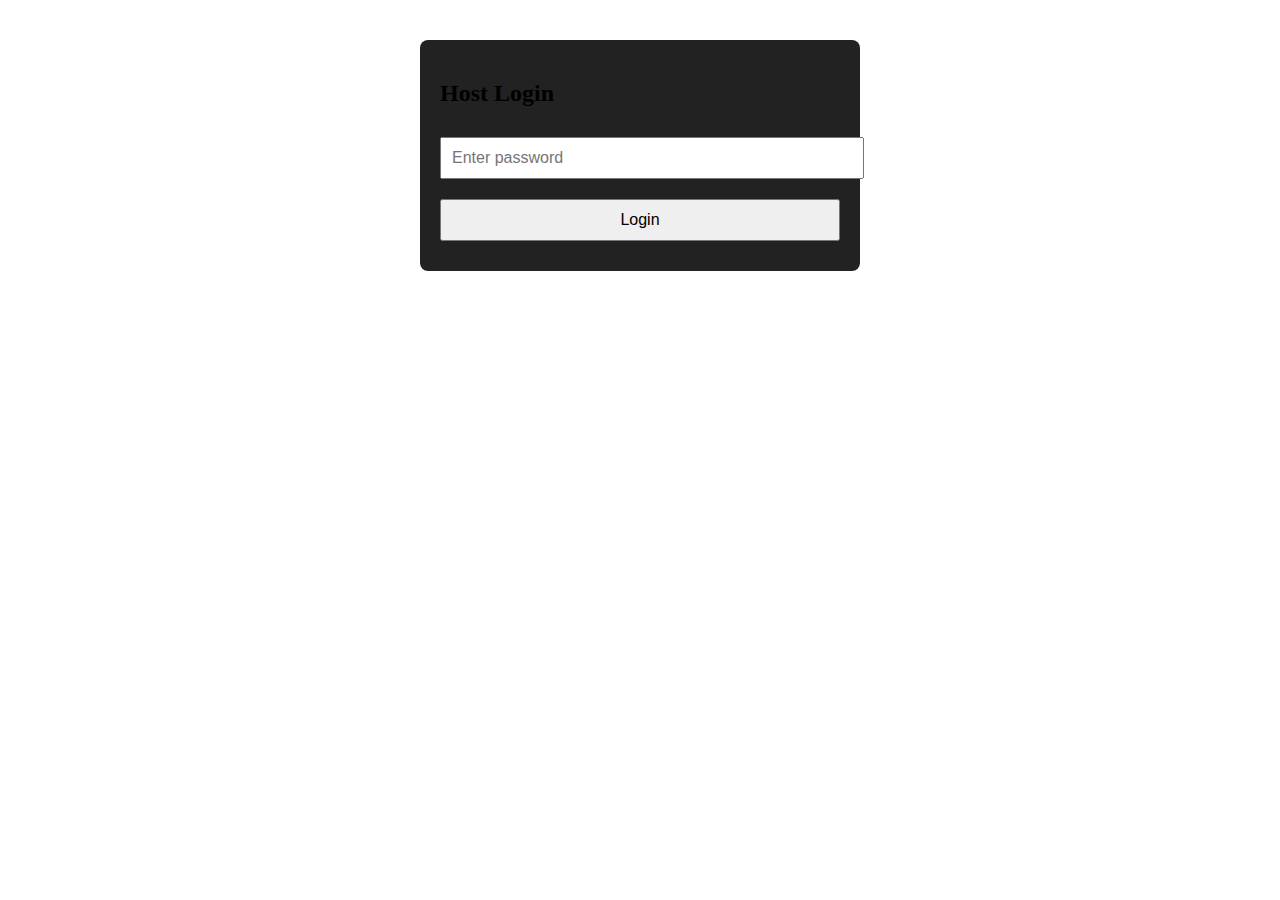
<file: host.html>
<!DOCTYPE html>
<html lang="en">
<head>
  <meta charset="UTF-8" />
  <title>Rossco's Karaoke - Host</title>
  <link rel="stylesheet" href="style.css" />
</head>
<body>
  <div class="container" id="login-section">
    <h2>Host Login</h2>
    <form id="login-form">
      <input type="password" id="password" placeholder="Enter password" required />
      <button type="submit">Login</button>
    </form>
  </div>

  <div class="container" id="host-dashboard" style="display:none;">
    <h1>Host Dashboard</h1>
    <button id="create-event">Create New Event</button>
    <select id="host-event-select"></select>
    <ul id="singer-queue"></ul>
  </div>

  <script type="module" src="scripts/login.js"></script>
  <script type="module" src="scripts/host.js"></script>
</body>
</html>
</file>
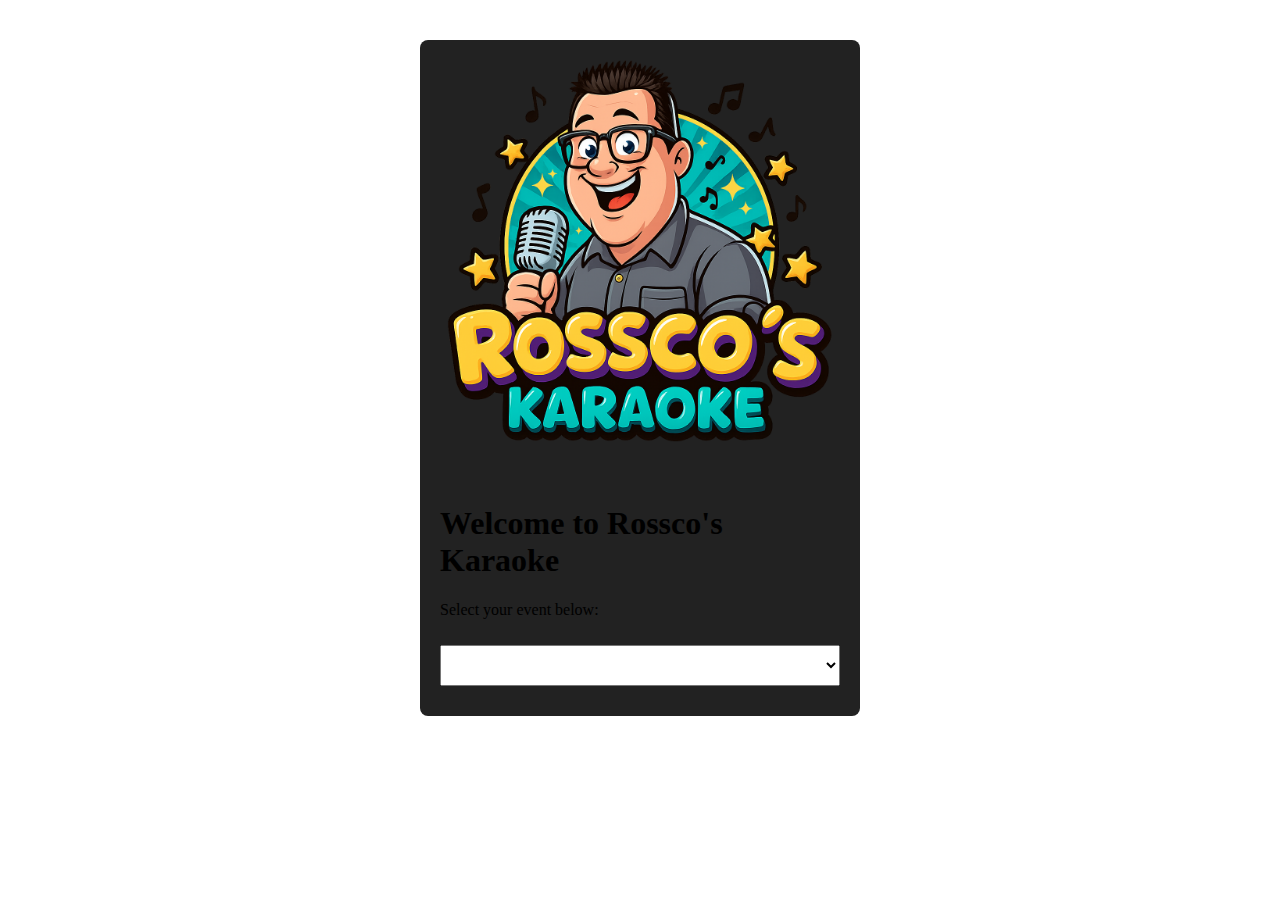
<file: welcome.html>
<!DOCTYPE html>
<html lang="en">
<head>
  <meta charset="UTF-8" />
  <title>Rossco's Karaoke - Welcome</title>
  <link rel="stylesheet" href="style.css" />
</head>
<body>
  <div class="container">
    <img src="branding/logo-placeholder.png" alt="Rossco's Karaoke Logo" class="logo" />
    <h1>Welcome to Rossco's Karaoke</h1>
    <p>Select your event below:</p>
    <select id="event-select"></select>
    <form id="request-form" style="display:none;">
      <input type="text" placeholder="Your Name" id="singer-name" required />
      <input type="text" placeholder="Song Title" id="song-title" required />
      <input type="text" placeholder="Song Artist" id="song-artist" required />
      <button type="submit">Submit Song</button>
    </form>
  </div>
  <script type="module" src="scripts/welcome.js"></script>
</body>
</html>
</file>
<file: style.css>
/* Shared styles for all pages */.
body {
  background-color: #111;
  color: #eee;
  font-family: sans-serif;
  margin: 0;
  padding: 0;
  text-align: center;
}

.container {
  margin: 40px auto;
  max-width: 400px;
  padding: 20px;
  background: #222;
  border-radius: 8px;
}

.logo {
  max-width: 100%;
  margin-bottom: 20px;
}

input, select, button {
  width: 100%;
  margin: 10px 0;
  padding: 10px;
  font-size: 16px;
}
</file>
